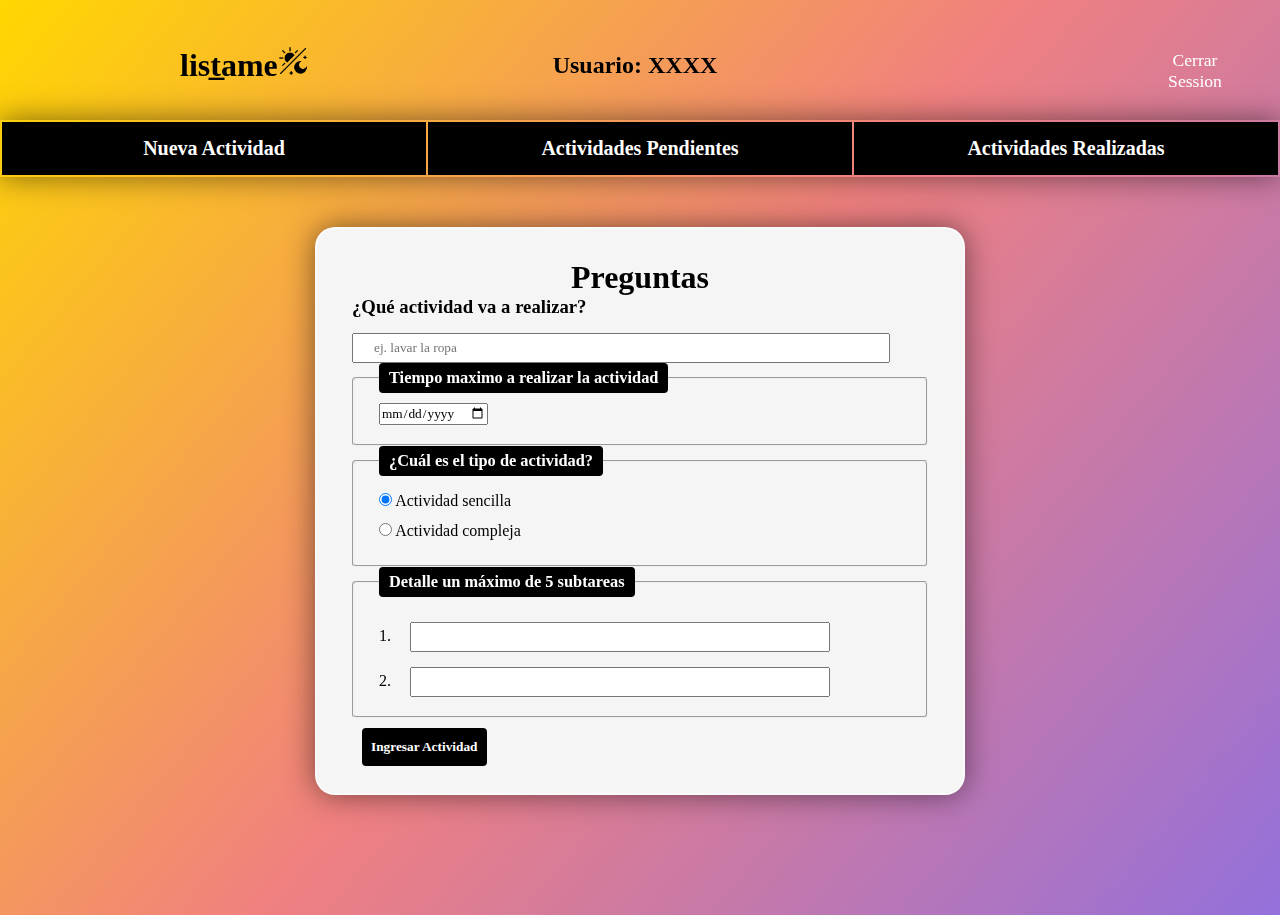
<file: html_files/3homeA.html>
<!DOCTYPE html>
<html lang="en">

<head>
    <meta charset="UTF-8">
    <meta name="viewport" content="width=device-width, initial-scale=1.0">
    <title>Actividades| lisTame</title>
    <link rel="stylesheet" href="/css/estiloHome.css">
    <link rel="stylesheet" href="/css/estiloPreguntas.css">
    <script src="https://code.jquery.com/jquery-3.6.0.min.js"></script>
</head>


<body>
    <img class="logoimg" src="/img/logo.png" width="100" height="100">
    <header>
        <h2 class="logo" id="nombre">list̲ame<img src="/img/icons8-modo-oscuro-50.png" width="30" height="30"></h2>
        <br>
        <h2>Usuario: XXXX </h2>
        <nav class="navegacion">
            <form action="index.html">
                <button class="login">Cerrar Session</button>
            </form>
        </nav>
    </header>
    <nav>
        <table class="nav_act">
            <tr>
                <br>
                <br>
                <br>
                <br>
                <br>
                <th  onclick="toggleContenido()" >Nueva Actividad</th>
                <th><a href="5Pendientes.html">Actividades Pendientes</a></th>
                <th> <a href="6Realizadas.html">Actividades Realizadas</a></th>
            </tr>
        </table>
    </nav>

    <div class="content">
        <div class="formulario" id="contenido_oculto">
            <h1 id="titulo">Preguntas</h1>
            <form id="formulario" method="post">
                <div class="pregunta principal">
                    <h3>¿Qué actividad va a realizar?</h3>
                    <input class="texto detact" type="text" id="act_realizar" name="act_realizar" placeholder="ej. lavar la ropa">
                </div>
                <div class="pregunta">
                    <fieldset>
                        <legend><h3>Tiempo maximo a realizar la actividad</h3></legend>
                        <input type="date" id="tiempo">
                    </fieldset>
                </div>
                <!--segunda pregunta-->
                <div class="pregunta">
                    <fieldset>
                        <legend><h3>¿Cuál es el tipo de actividad?</h3></legend>
                        <p>
                            <input class="radioOpc" type="radio" id="tipo_act" name="tipo_act" value="sencilla" checked> 
                            <label for="sencilla">Actividad sencilla</label>
                        </p>
                        <p>
                            <input class="radioOpc" type="radio" id="tipo_act" name="tipo_act" value="compleja">
                            <label for="compleja">Actividad compleja</label>
                        </p> 
                    </fieldset>
                </div>
                <div class="pregunta">
                    <fieldset>
                        <legend><h3>Detalle un máximo de 5 subtareas</h3></legend>
                        <p>
                            <label for="act1">1.</label>
                            <input class="texto" type="text" id="act1" name="act1"> 
                        </p>
                        <p>
                            <label for="act2">2.</label>
                            <input class="texto" type="text" id="act2" name="act2">
                        </p>
                    </fieldset>
                </div>
                <button type="submit" id="botoningresar" onclick="toggleContenido()"><h4>Ingresar Actividad</h4></button>
            </form>
        </div>
    </div>
 

    

    <ul id="lista">
        
    </ul>

<script src="scripthome.js"></script>
</body>

</html>
</file>
<file: css/estiloHome.css>
*{
    margin: 0;
    padding:0;
    box-sizing: border-box;
    font-family: Tahoma;
  }

body{ 
    min-height: 100vh;
    background:linear-gradient(130deg, gold , LightCoral, mediumpurple) no-repeat;
    background-size: cover;
    background-position: center;
}

table.nav_act{
    width: 100%;
    box-shadow: 0 0 30px rgba(0, 0, 0, .5);
    margin-top: 30px;
}

tr th{
    border: 5px solid solid black;
    background-color: black;
    padding-top: 15px ;
    padding-bottom: 15px;
    text-align: center;
    font-size: 20px;
    margin-left: 30px;
    margin-right: 60px;
    width: 108px;
    color: #fff;
}

a{
    text-decoration: none;
    color: #fff;
}

th:hover{
    background-color: transparent;
    cursor: pointer;
}

div.Cabeza{
    margin-top: 90px;
    width: 100%;
    justify-content: center;
    align-items: space;
}



div.enunciado_act{
    font-size: 22px;
    display: inline;
    margin-left: 550px;
}


.content{
    width: 100%;
    display: flex;
    margin: auto;
    margin-top: 50px;
    margin-bottom: 100px;
    align-items: centers;
    justify-content: center;

}

div div.tarjeta{
    width: 900px;
    height: 230px;
    border-radius: 8px;
    box-shadow: 0 2px 2px rgba(0, 0, 0, 0.4);
    overflow:hidden;
    text-align: center;
    transition: all 0.35s;
    background: whitesmoke;
    box-shadow: 0 0 30px rgba(0, 0, 0, .5);

}

.content.tarjeta:hover{
    cursor: pointer;
    box-shadow: 0 12px 16px rgba(0, 0, 0, 0.2);
}

div.tarjeta p{
    padding: 6px 0 10px 0;
    font-size: 17px;
}

div button{
    border: black solid 2px;
    padding: 9px 7px 9px 7px;
    margin: 10px 10px 7px 10px;
    background-color: black;
    border-radius: 4px;
    color: #fff;
}

.cabecera{
    display: inline;
    font-family: Tahoma;
    font-size: 30px;
    margin-top: 100px;
}

.logoimg{
    position: absolute;
    right: 1700px;
}

header{
    position: fixed;
    top: 0;
    left: 80px;
    width: 100%;
    padding: 20px 100px;
    display: flex;
    justify-content:space-between;
    align-items: center;
    z-index: 99;
}

.logo{
    font-size: 2em;
    user-select: none;
    position: absolute;
}

.navegacion a{
    position: relative;
    font-size: 1.1em;
    color: black;
    text-decoration: none;
    font-weight: 500;
    margin-left: 1200px;
}

.navegacion .login{
    width: 130px;
    height: 50px;
    background: transparent;
    border: transparent;
    outline: none;
    border-radius: 6px;
    cursor: pointer;
    font-size: 1.1em;
    font-weight: 500;
    margin-left: 40px;
    transition: 1s;
}
</file>
<file: css/estiloPreguntas.css>
*{
  margin: 0;
  padding:0;
  box-sizing: border-box;
  font-family: Tahoma;
}

/*fondo de la pagina*/
body {
  min-height: 100vh;
  background:linear-gradient(130deg, gold , LightCoral, mediumpurple) no-repeat;
  background-size: cover;
  background-position: center;
}

/*espacio entre preguntas*/
/* div.pregunta{
  margin-top: 25px;
  margin-bottom: 20px;
  margin-left: 20px;
  margin-right: 20px;
} */

/*espacio interno de preguntas*/
fieldset{
  padding: 10px 25px 19px 25px;
  border-radius: 4px;
}

label {
  margin-right: 15px;
  line-height: 30px;
}




input:checked {
  border: 7px solid rgb(92, 44, 44);
}

legend {
  color: white;
  background-color: black;
  padding: 5px 10px;
  border-radius: 4px;
  border: 0;
  font-size: 14px;
}

div.formulario{
  justify-content: center;
  align-items: center;
  width: 650px;
  height: auto;
 
  background: whitesmoke;
  border: 2px solid rgba(255, 255, 255, .5);
  border-radius: 20px;
  backdrop-filter: blur(20px);
  box-shadow: 0 0 30px rgba(0, 0, 0, .5);
  padding-left: 35px;
  padding-right: 35px;
  padding-top: 30px; 
  padding-bottom: 20px;
}


button{
    border: 2px solid #000;
    background-color: #000;
    color: white;
    border-radius: 4px;
    padding: 10px 14px 10px 14px;
    margin-top: 20px;
    margin-bottom: 20px;
    cursor: pointer;
}

#titulo{
   text-align: center; 
   color: #000;
}

 .cabecera{
  display: inline;
  font-family: Tahoma;
  font-size: 53px;
}

img.cabecera{
  position: relative;
  top: 20px;
  left: 5px;
}

#nomPag{
  position: relative;
  top: 30px;
  left: 20px;
}

form input.texto{
  width: 420px;
  height: 30px;
  padding-left: 20px;
  margin-top: 15px;
}

.formulario input:focus{
  outline:0;
  border: 2px solid black;
}

form input.detact{
  width: 538px;
  height: 30px;
  padding-left: 20px;
  margin-top: 15px;
}

/* lista */
#lista {

  padding: 10px; 
  list-style-type: none;
}

#tarjeta {
  border: 1px solid black; 
  padding: 10px; 
  list-style-type: none;
}
</file>
